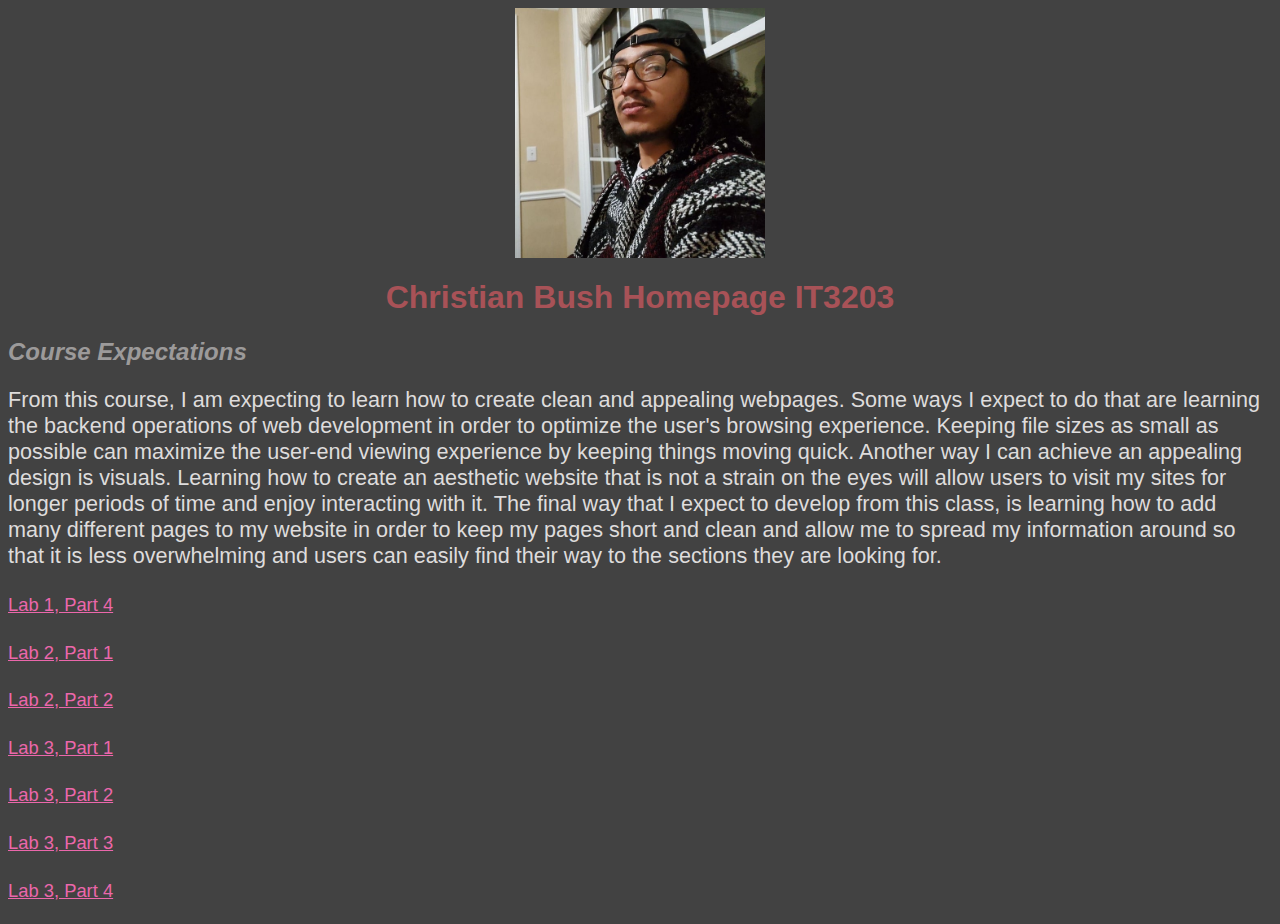
<file: index.html>
<!DOCTYPE html>
<html lang="en">
	<head>
		<title>Christian Bush Homepage IT3203</title>
		<link href="lab2p3.css" rel="stylesheet">
		<meta charset="UTF-8"/>	
	</head>
	<body>
		<img src="me.jpg" style="display:block; margin-left:auto;margin-right:auto" height="250" width="250" alt="Me leaning next to a window whilist sitting down">
		<h1>Christian Bush Homepage IT3203</h1>
		<h2>Course Expectations</h2>
		<p>From this course, I am expecting to learn how to create clean and appealing webpages.
		Some ways I expect to do that are learning the backend operations of web development in order
		to optimize the user's browsing experience. Keeping file sizes as small as possible can maximize
		the user-end viewing experience by keeping things moving quick. Another way I can achieve an appealing
		design is visuals. Learning how to create an aesthetic website that is not a strain on the eyes will allow
		users to visit my sites for longer periods of time and enjoy interacting with it. The final way that I 
		expect to develop from this class, is learning how to add many different pages to my website in order
		to keep my pages short and clean and allow me to spread my information around so that it is less overwhelming
		and users can easily find their way to the sections they are looking for.</p>
		<p><a href="lab1p4.html" style="font-size: 85%">Lab 1, Part 4</a></p>
		<p><a href="lab2p1.html" style="font-size: 85%">Lab 2, Part 1</a></p>
		<p><a href="lab2p2.html" style="font-size: 85%">Lab 2, Part 2</a></p>
		<p><a href="lab3p1.html" style="font-size: 85%">Lab 3, Part 1</a></p>
		<p><a href="lab3p2.html" style="font-size: 85%">Lab 3, Part 2</a></p>
		<p><a href="lab3p3.html" style="font-size: 85%">Lab 3, Part 3</a></p>
		<p><a href="lab3p4.html" style="font-size: 85%">Lab 3, Part 4</a></p>
	</body>
</html>
</file>
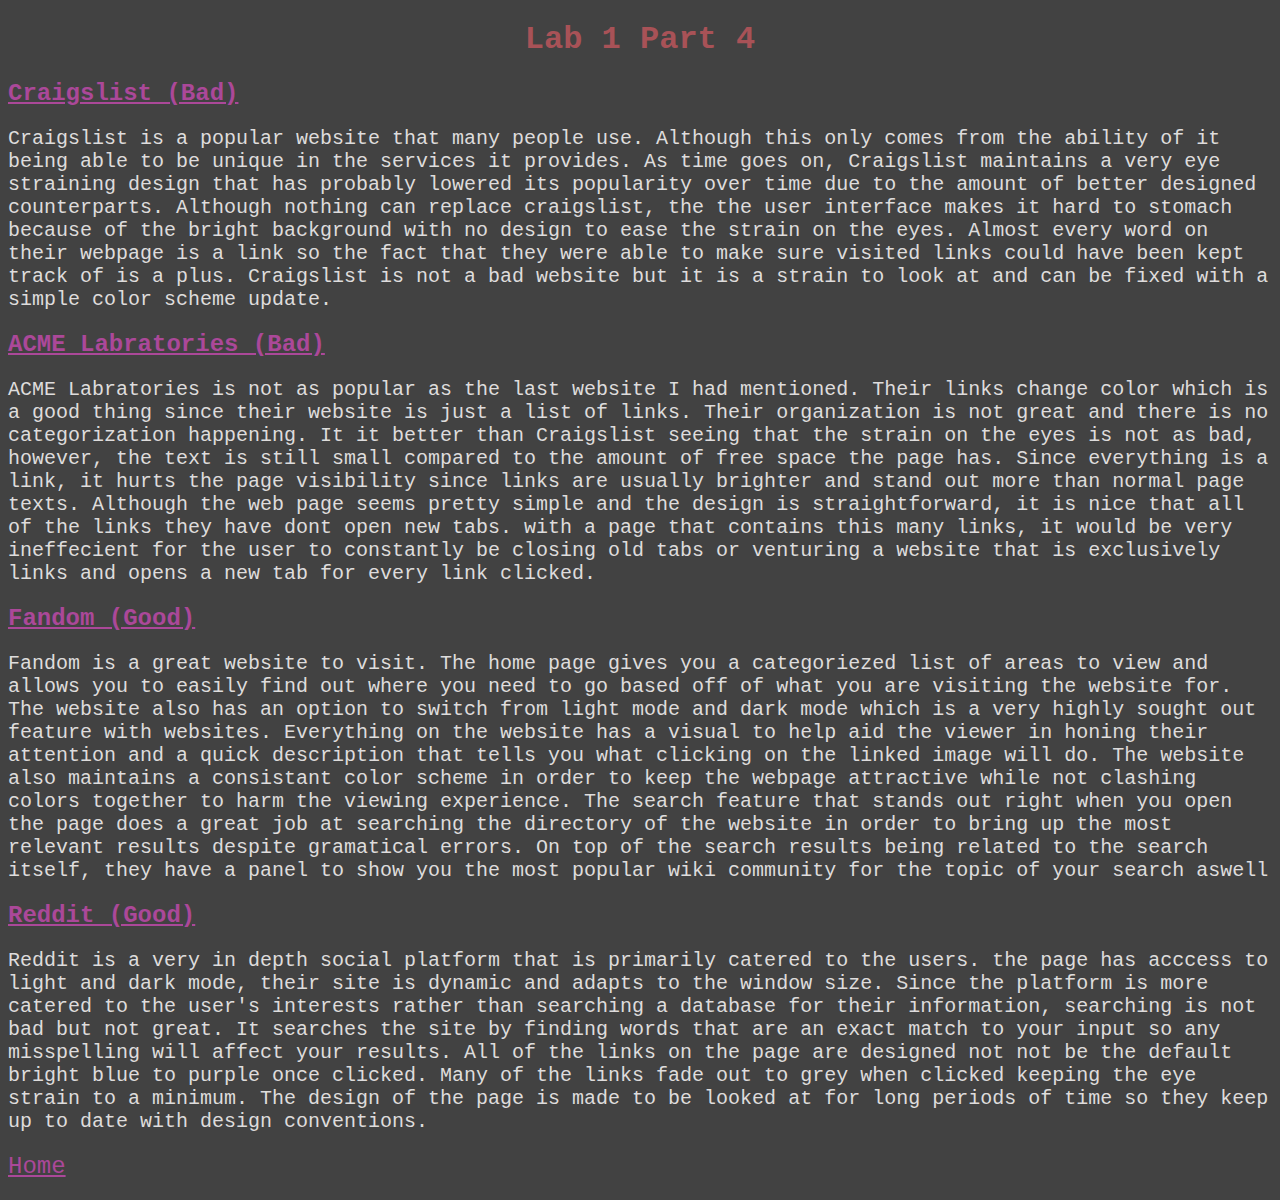
<file: lab1p4.html>
<!DOCTYPE html>
	<html lang="en">
	<head>
		<title>Christian Bush Lab1Pt4 IT3203</title>
		<meta charset="UTF-8"/>	
		<style>
			body {
			background-color: #424242;
			font-family: "Courier New", monospace;
			color: #dedcdc;
			}
			
			a:link {
			color: #ab4899;
			}
			
			a:visited, a:hover {
			color: #eb67ab;
			}
			
			img {
			display: inline-block;
			margin: 0px 20px;
			}
			
			h1 {
			color: #a85257;
			}
			h2 {
			color: #9c9a9a;
			}
			p {
			font-size: 20px;
			}
				
		</style>
	</head>
	<body>
		<h1 style="text-align: center">Lab 1 Part 4</h1>
		
		<h2><a href="https://atlanta.craigslist.org/" target="_blank">Craigslist (Bad)</a></h2>
		<p>Craigslist is a popular website that many people use. Although this only comes from
		the ability of it being able to be unique in the services it provides. As time goes on,
		Craigslist maintains a very eye straining design that has probably lowered its popularity over time
		due to the amount of better designed counterparts. Although nothing can replace craigslist, the
		the user interface makes it hard to stomach because of the bright background with no design
		to ease the strain on the eyes. Almost every word on their webpage is a link so the fact that they
		were able to make sure visited links could have been kept track of is a plus. Craigslist is not a
		bad website but it is a strain to look at and can be fixed with a simple color scheme update.</p>
		
		<h2><a href="https://acme.com/" target="_blank">ACME Labratories (Bad)</a></h2>
		<p>ACME Labratories is not as popular as the last website I had mentioned. Their links change color which
		is a good thing since their website is just a list of links. Their organization is not great and there is no 
		categorization happening. It it better than Craigslist seeing that the strain on the eyes is not as bad,
		however, the text is still small compared to the amount of free space the page has. Since everything is a link,
		it hurts the page visibility since links are usually brighter and stand out more than normal page texts. Although the 
		web page seems pretty simple and the design is straightforward, it is nice that all of the links they have dont open new tabs.
		with a page that contains this many links, it would be very ineffecient for the user to constantly be closing old tabs
		or venturing a website that is exclusively links and opens a new tab for every link clicked.</p>
		
		<h2><a href="https://www.fandom.com/" target="_blank">Fandom (Good)</a></h2>
		<p>Fandom is a great website to visit. The home page gives you a categoriezed list of areas to view
		and allows you to easily find out where you need to go based off of what you are visiting the website for.
		The website also has an option to switch from light mode and dark mode which is a very highly sought out feature
		with websites. Everything on the website has a visual to help aid the viewer in honing their attention and a quick
		description that tells you what clicking on the linked image will do. The website also maintains a consistant
		color scheme in order to keep the webpage attractive while not clashing colors together to harm the viewing experience.
		The search feature that stands out right when you open the page does a great job at searching the directory of the
		website in order to bring up the most relevant results despite gramatical errors. On top of the search results being
		related to the search itself, they have a panel to show you the most popular wiki community for the topic of your search aswell</p>
		
		<h2><a href="https://www.reddit.com/" target="_blank">Reddit (Good)</a></h2>
		<p>Reddit is a very in depth social platform that is primarily catered to the users. the page has acccess to light and dark mode, 
		their site is dynamic and adapts to the window size. Since the platform is more catered to the user's interests rather than searching
		a database for their information, searching is not bad but not great. It searches the site by finding words that are an exact match
		to your input so any misspelling will affect your results. All of the links on the page are designed not not be the default bright blue
		to purple once clicked. Many of the links fade out to grey when clicked keeping the eye strain to a minimum. The design of the page is made to
		be looked at for long periods of time so they keep up to date with design conventions.
		<p><a href="index.html" style="font-size: 24px">Home</a></p>
	</body>
</html>
</file>
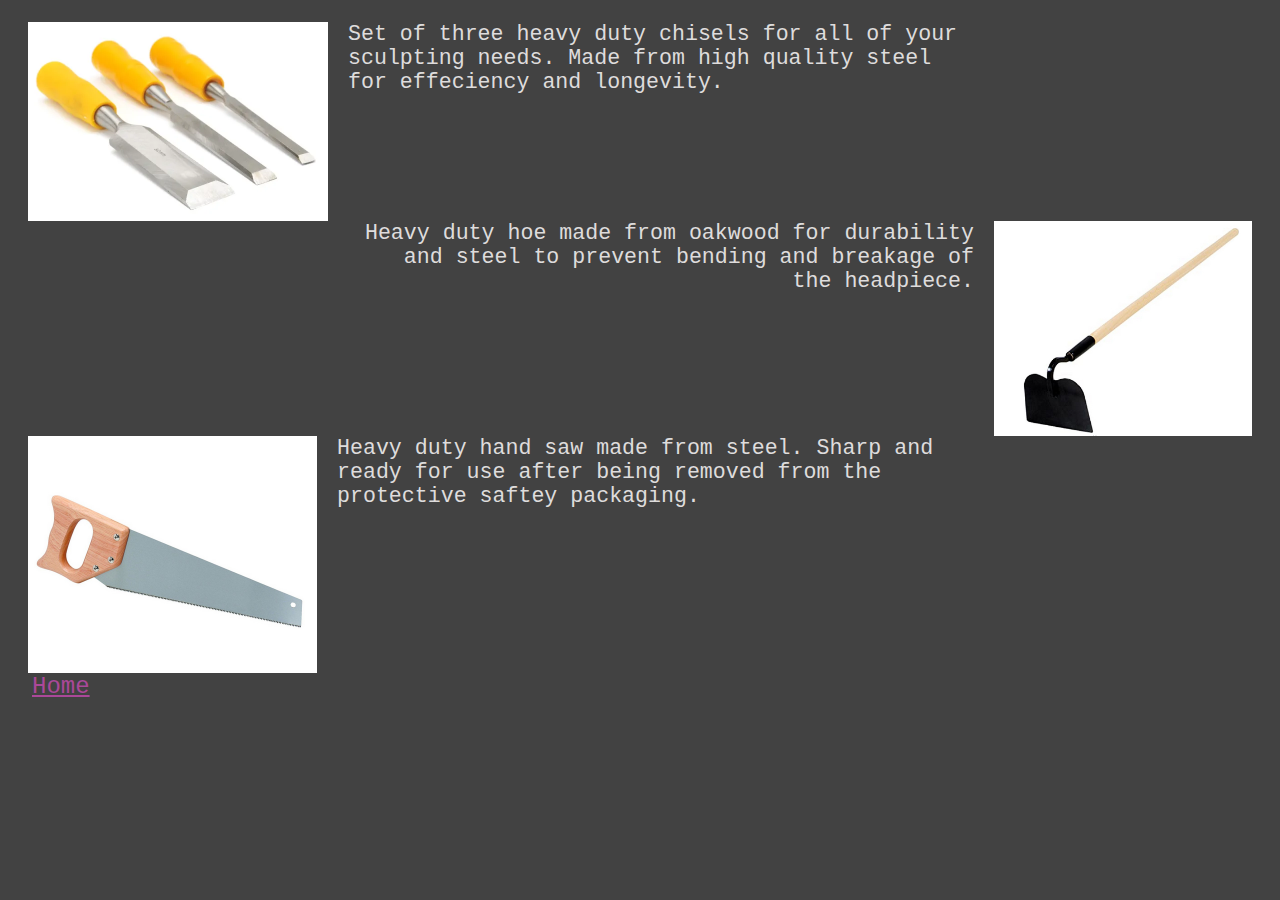
<file: lab2p1.html>
<!DOCTYPE html>
<html lang="en">
	<head>
		<title>Christian Bush Lab2Pt1 IT3203</title>
		<meta charset="UTF-8"/>	
		<style>
			body {
			background-color: #424242;
			font-family: "Courier New", monospace;
			color: #dedcdc;
			}
			a:link {
			color: #ab4899;
			}
			a:visited, a:hover {
			color: #eb67ab;
			}
			img {
			display: inline-block;
			margin: 0em 1.25em;
			}
			h1 {
			text-align:center;
			color: #a85257;
			}
			h2 {
			font-style: italic;
			color: #9c9a9a;
			}
			p {
			font-size: 135%;
			}
		</style>
	</head>
	<body>
		<img src="tools/chisels.jpg" style="float:left;clear:right" height="199" width="300" alt="A set of three differently sized chisels.">
		<p style="clear:right;margin-right:308px;">Set of three heavy duty chisels for all of your sculpting needs. Made from high quality steel for effeciency and longevity.</p>
		<img src="tools/hoe.jpg" style="float:right;clear:left" height="215" width="258" alt="A singular hoe against a white background">
		<p style="clear:left;text-align:right;margin-left:350px">Heavy duty hoe made from oakwood for durability and steel to prevent bending and breakage of the headpiece.</p>
		<img src="tools/saw.jpg" style="float:left;clear:right" height="237" width="289" alt="A singular saw against a white background">
		<p style="clear:right;margin-right:308px">Heavy duty hand saw made from steel. Sharp and ready for use after being removed from the protective saftey packaging.</p>
		<p><a href="index.html" style="font-size:24px; display:block; clear:both; margin:1em">Home</a></p>
	</body>
</html>
</file>
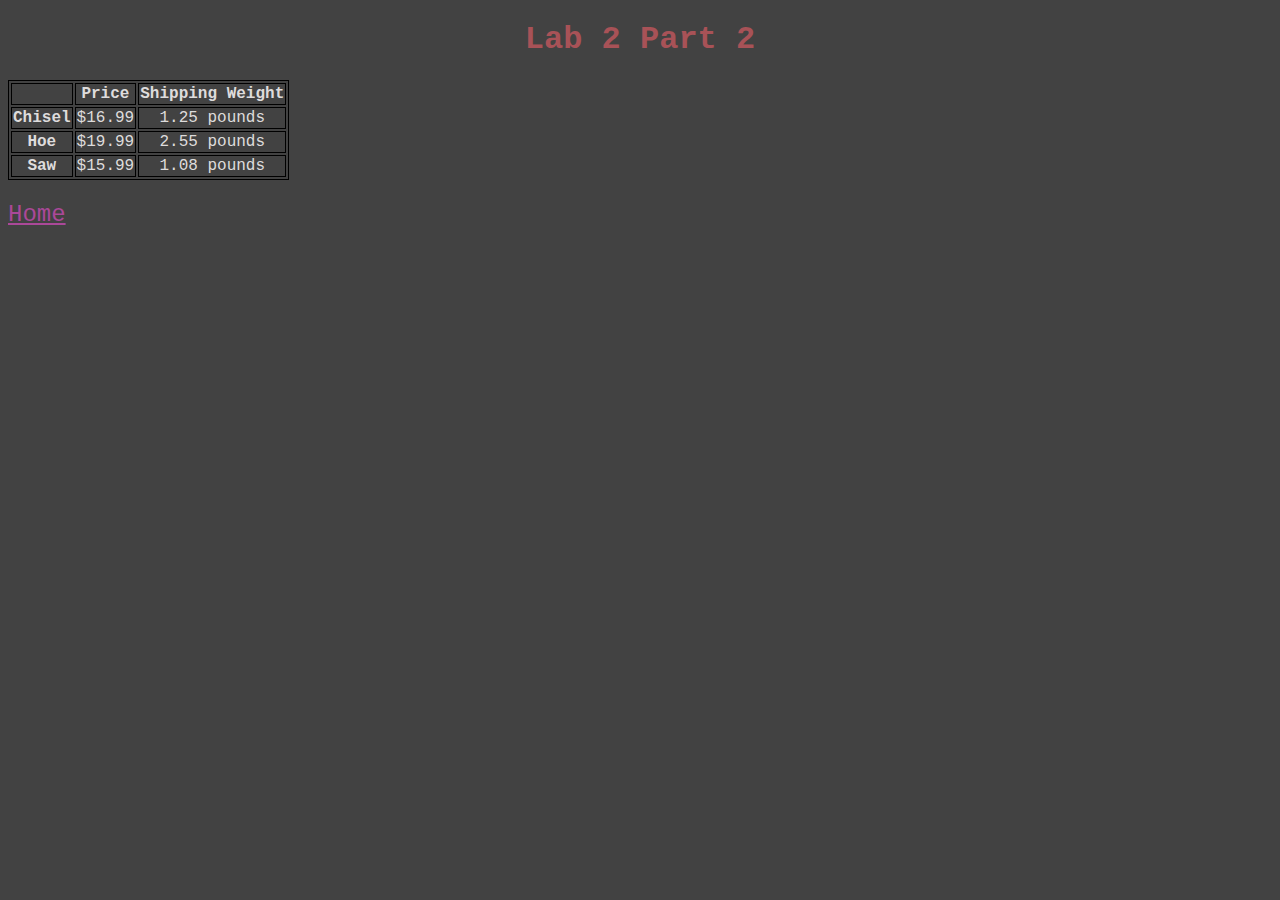
<file: lab2p2.html>
<!DOCTYPE html>
<html lang="en">
	<head>
		<title>Christian Bush Lab2Pt2 IT3203</title>
		<meta charset="UTF-8"/>
		<style>
			body {
			background-color: #424242;
			font-family: "Courier New", monospace;
			color: #dedcdc;
			}
			a:link {
			color: #ab4899;
			}
			a:visited, a:hover {
			color: #eb67ab;
			}
			img {
			display: inline-block;
			margin: 0em 1.25em;
			}
			h1 {
			text-align:center;
			color: #a85257;
			}
			h2 {
			font-style: italic;
			color: #9c9a9a;
			}
			p {
			font-size: 135%;
			}
			table, td, th {
			border:1px solid black;
			}
			td {
			color: #dedcdc;
			text-align:center;
			}
		</style>
	</head>
	<body>
		<h1>Lab 2 Part 2</h1>
		<table>
			<tr><th></th><th>Price</th><th>Shipping Weight</th></tr>
			<tr><th>Chisel</th><td>$16.99</td><td>1.25 pounds</td></tr>
			<tr><th>Hoe</th><td>$19.99</td><td>2.55 pounds</td></tr>
			<tr><th>Saw</th><td>$15.99</td><td>1.08 pounds</td></tr>
		</table>
		<p><a href="index.html" style="font-size:24px">Home</a></p>
	</body>
</html>
</file>
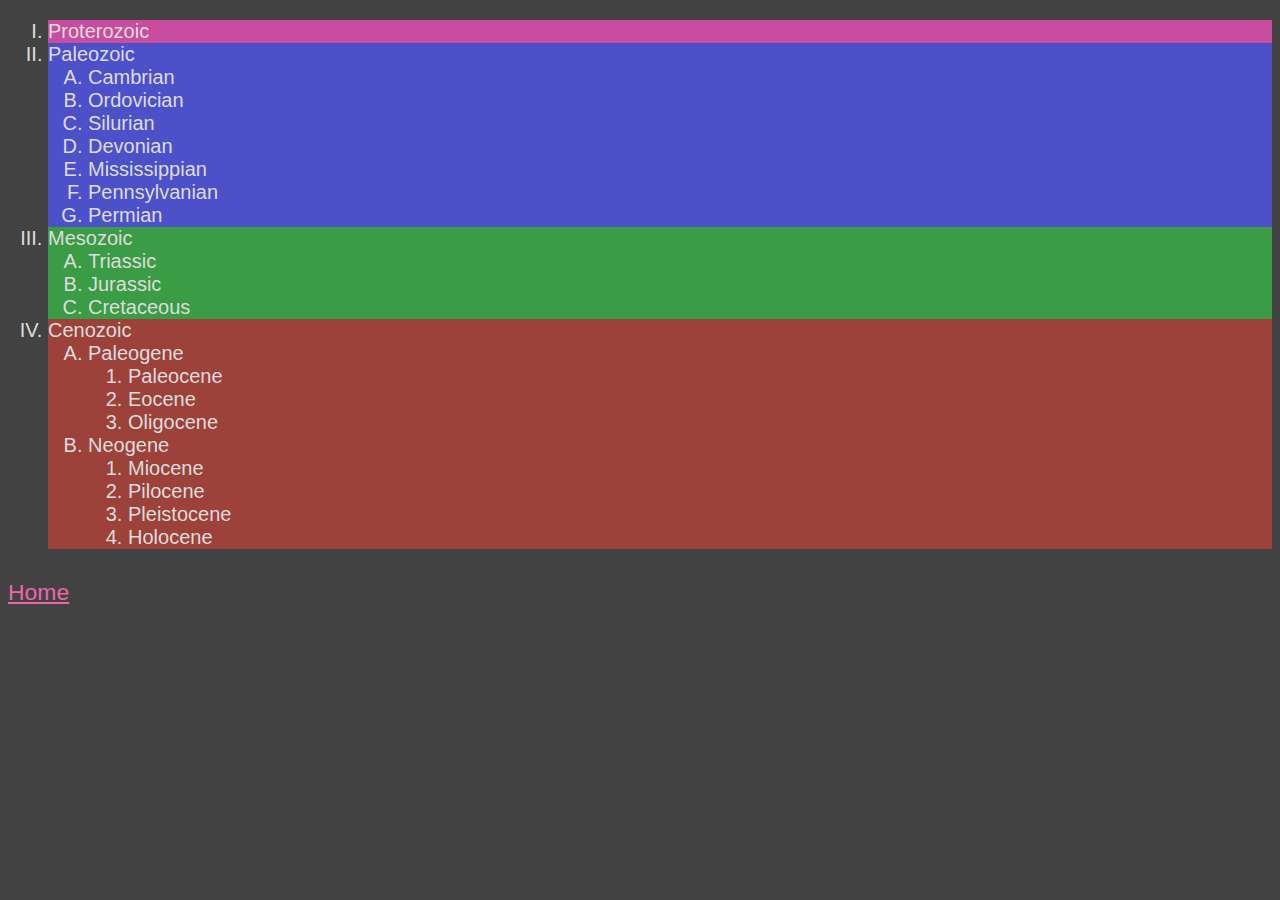
<file: lab3p1.html>
<!DOCTYPE html>
<html lang="en">
	<head>
		<title>Christian Bush Lab3Pt1 IT3203</title>
		<link href="lab3p1.css" rel="stylesheet">
		<meta charset="UTF-8"/>
	</head>
	<body>
		<ol type="I">
			<li class="pnk">Proterozoic</li>
			<li class="blu">Paleozoic
				<ol type="A">
					<li>Cambrian</li>
					<li>Ordovician</li>
					<li>Silurian</li>
					<li>Devonian</li>
					<li>Mississippian</li>
					<li>Pennsylvanian</li>
					<li>Permian</li>
				</ol>
			</li>
			<li class="grn">Mesozoic
				<ol type="A">
					<li>Triassic</li>
					<li>Jurassic</li>
					<li>Cretaceous</li>
				</ol>
			</li>
			<li class="red">Cenozoic
				<ol type="A">
					<li>Paleogene
						<ol>
							<li>Paleocene</li>
							<li>Eocene</li>
							<li>Oligocene</li>
						</ol>
					</li>
					<li>Neogene
						<ol>
							<li>Miocene</li>
							<li>Pilocene</li>
							<li>Pleistocene</li>
							<li>Holocene</li>
						</ol>
					</li>
				</ol>
			</li>
		</ol>
		<p><a href="index.html" style="font-size: 85%">Home</a></p>
	</body>
</html>
</file>
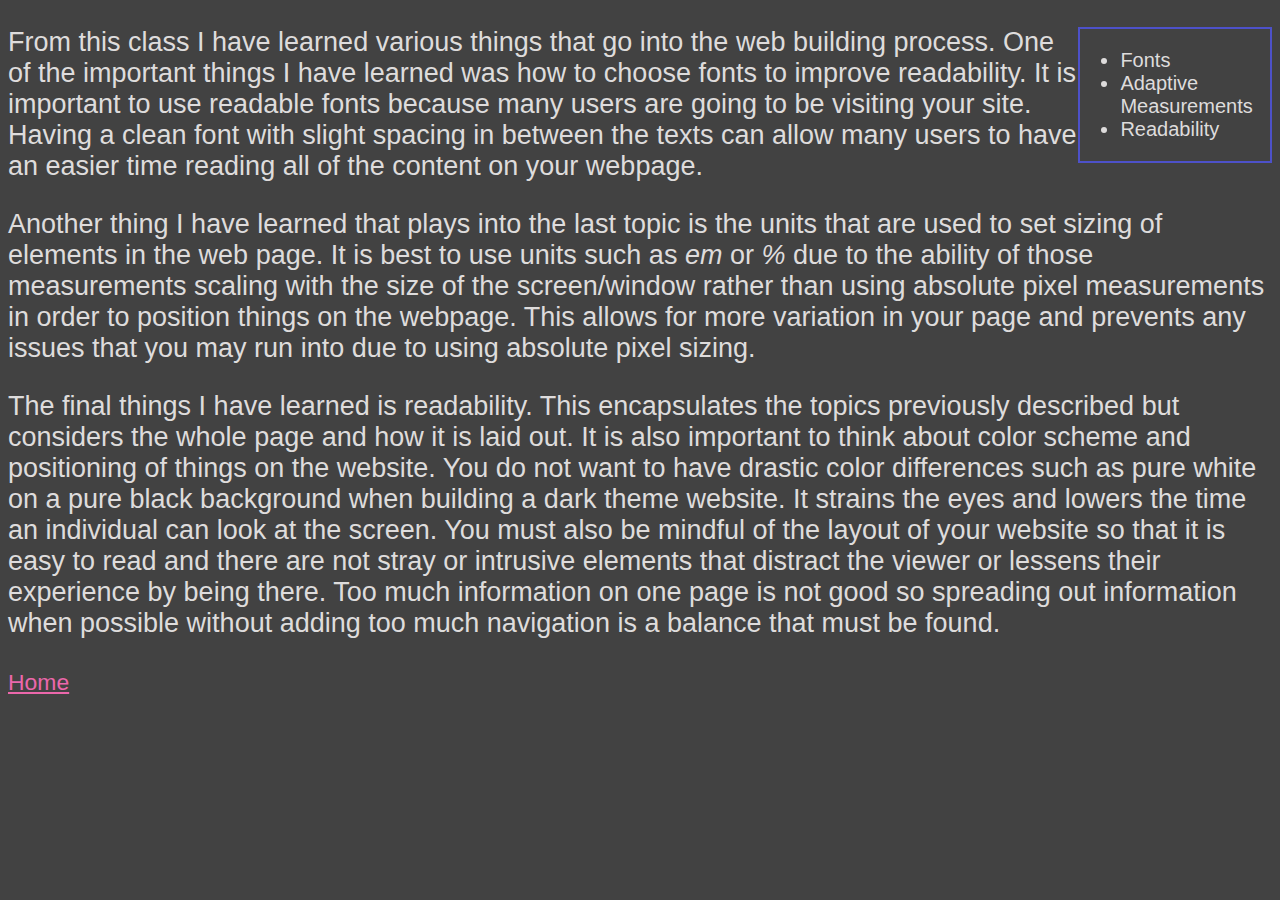
<file: lab3p2.html>
<!DOCTYPE html>
<html lang="en">
	<head>
		<title>Christian Bush Lab3Pt2 IT3203</title>
		<link href="lab3p1.css" rel="stylesheet">
		<style>
			aside {
				border: 2px solid #4d51c9;
				width: 15%;
				float: right;
			}
		</style>
		<meta charset="UTF-8"/>
	</head>
	<body>
		<aside>
			<ul>
				<li>Fonts</li>
				<li>Adaptive Measurements</li>
				<li>Readability</li>
			</ul>
		</aside>
		<p>From this class I have learned various things that go into the web building process.
		 One of the important things I have learned was how to choose fonts to improve readability.
		 It is important to use readable fonts because many users are going to be visiting your site. 
		 Having a clean font with slight spacing in between the texts can allow many users to have an 
		 easier time reading all of the content on your webpage. </p>
		
		<p>Another thing I have learned that plays into the last topic is the units that are used to set
		 sizing of elements in the web page. It is best to use units such as <i>em</i> or <i>%</i> due to the ability
		 of those measurements scaling with the size of the screen/window rather than using absolute pixel measurements
		 in order to position things on the webpage. This allows for more variation in your page and prevents any issues
		 that you may run into due to using absolute pixel sizing.</p>
		
		<p>The final things I have learned is readability. This encapsulates the topics previously described but considers
		 the whole page and how it is laid out. It is also important to think about color scheme and positioning of things
		 on the website. You do not want to have drastic color differences such as pure white on a pure black background when
		 building a dark theme website. It strains the eyes and lowers the time an individual can look at the screen. You must
		 also be mindful of the layout of your website so that it is easy to read and there are not stray or intrusive elements that
		 distract the viewer or lessens their experience by being there. Too much information on one page is not good so spreading out
		 information when possible without adding too much navigation is a balance that must be found.</p>
		
		<p><a href="index.html" style="font-size: 85%">Home</a></p>
	</body>
</html>
</file>
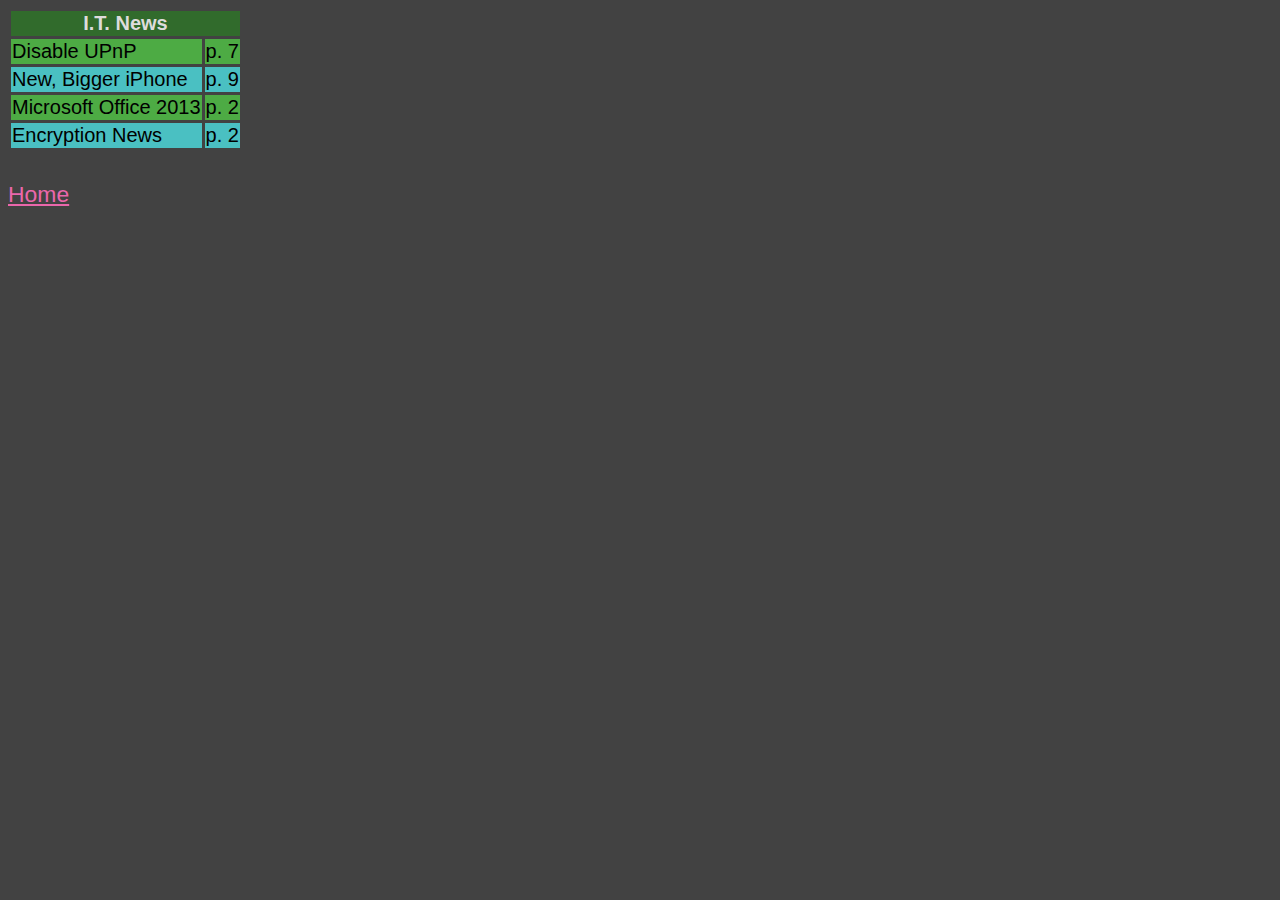
<file: lab3p3.html>
<!DOCTYPE html>
<html lang="en">
	<head>
		<title>Christian Bush Lab3Pt3 IT3203</title>
		<link href="lab3p1.css" rel="stylesheet">
		<style>
			table { 
				background-color: #4ac0c2;
				border-collapse: collapse;
			}
			table tr:nth-child(even) {
				background: #4dab44;
			}
			tr, th, td {
				border: 3px solid #424242
			}
			td {
				color: black;
			}
			th {
				background-color: #316b2c;
		</style>
		<meta charset="UTF-8"/>
	</head>
	<body>
		<table>
			<tr><th colspan="2">I.T. News</th></tr>
			<tr><td>Disable UPnP</td><td>p. 7</td></tr>
			<tr><td>New, Bigger iPhone</td><td>p. 9</td></tr>
			<tr><td>Microsoft Office 2013</td><td>p. 2</td></tr>
			<tr><td>Encryption News</td><td>p. 2</td></tr>
		</table>
		<p><a href="index.html" style="font-size: 85%">Home</a></p>
	</body>
</html>
</file>
<file: lab2p3.css>
body {
	background-color: #424242;
	font-family: sans-serif, monospace;
	color: #dedcdc;
}
a:link {
	color: #eb67ab;
}	
a:visited, a:hover {
	color: #ab4899;
}		
img {
	display: inline-block;
	margin: 0em 1.25em;
}	
h1 {
	font-family: sans-serif;
	color: #a85257;
	text-align: center;
}
h2 {
	font-family: sans-serif;
	font-style: italic;
	text-align: left;
	color: #9c9a9a;
}
p {
	font-size: 135%;
}
</file>
<file: lab3p1.css>
body {
	background-color: #424242;
	font-family: sans-serif, monospace;
	color: #dedcdc;
	font-size: 125%;
}
a:link {
	color: #eb67ab;
}	
a:visited, a:hover {
	color: #ab4899;
}	
img {
	display: inline-block;
	margin: 0em 1.25em;
}	
h1 {
	font-family: sans-serif;
	color: #a85257;
	text-align: center;
}
h2 {
	font-family: sans-serif;
	font-style: italic;
	text-align: left;
	color: #9c9a9a;
}
p {
	font-size: 135%;
}
.pnk {
	background-color: #c94d9e;
}
.blu {
	background-color: #4d51c9;
}
.grn {
	background-color: #3a9c45;
}
.red {
	background-color: #9c423a;
}
</file>
